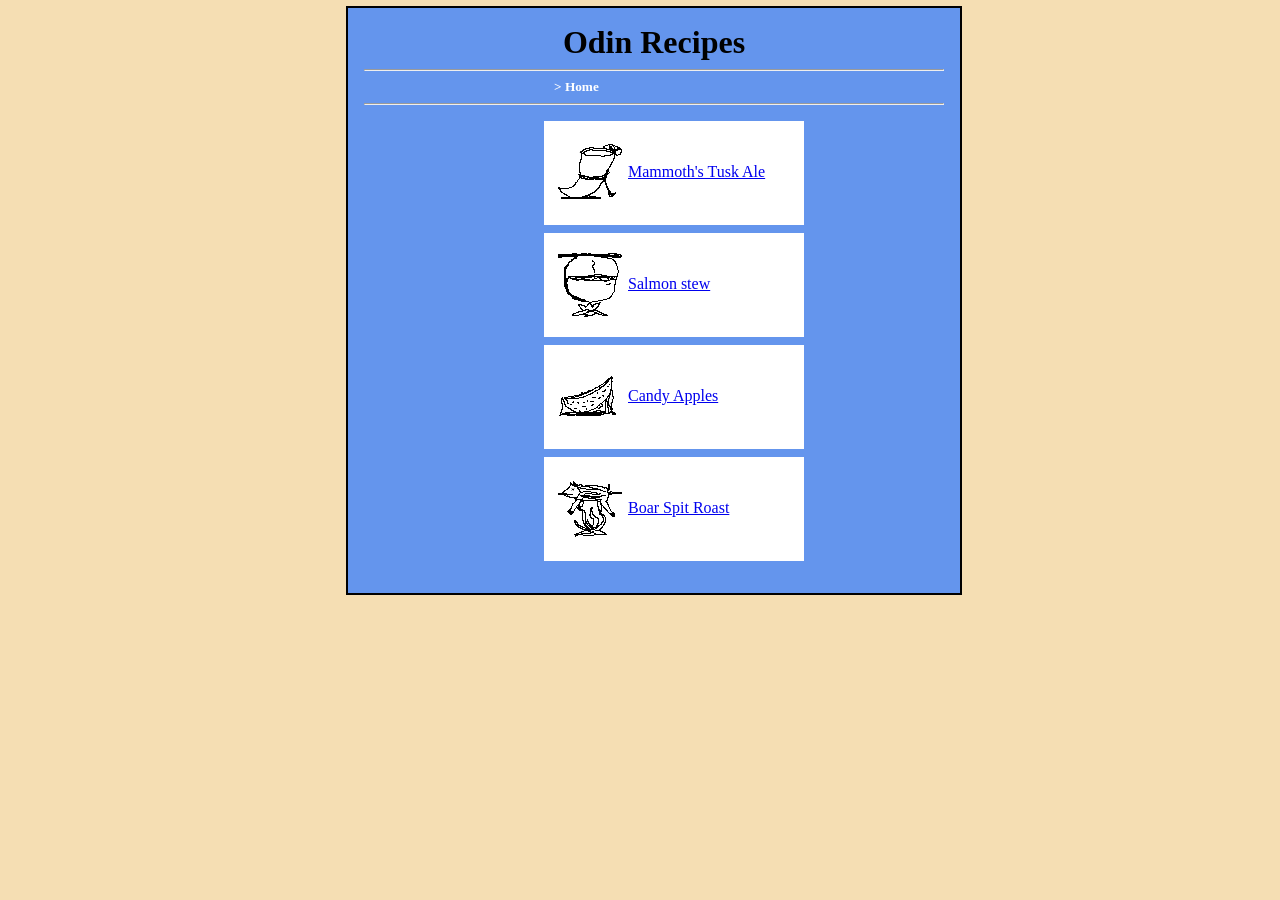
<file: index.html>
<!doctype html>

<html lang="en">
  <head>
	<meta charset="UTF-8">
	<title>Odin Recipes</title>
	<link rel="stylesheet" href="style.css">
  </head>
  <body>
	<h1>Odin Recipes</h1>
  <hr>
	<h5>> Home</h5>
  <hr>
  <div class="recipelist">
	<ul>
	  <li><a href="./recipes/ale.html"><img src="./recipes/images/ale.png" alt="Ale">Mammoth's Tusk Ale</a></li>
	  <li><a href="./recipes/stew.html"><img src="./recipes/images/stew.png" alt="Stew">Salmon stew</a></li>
	  <li><a href="./recipes/apples.html"><img src="./recipes/images/apples.png" alt="Apples">Candy Apples</a></li>
	  <li><a href="./recipes/roast.html"><img src="./recipes/images/roast.png" alt="Roast">Boar Spit Roast</a></li>
	</ul>
  </div>
  </body>
</html>
</file>
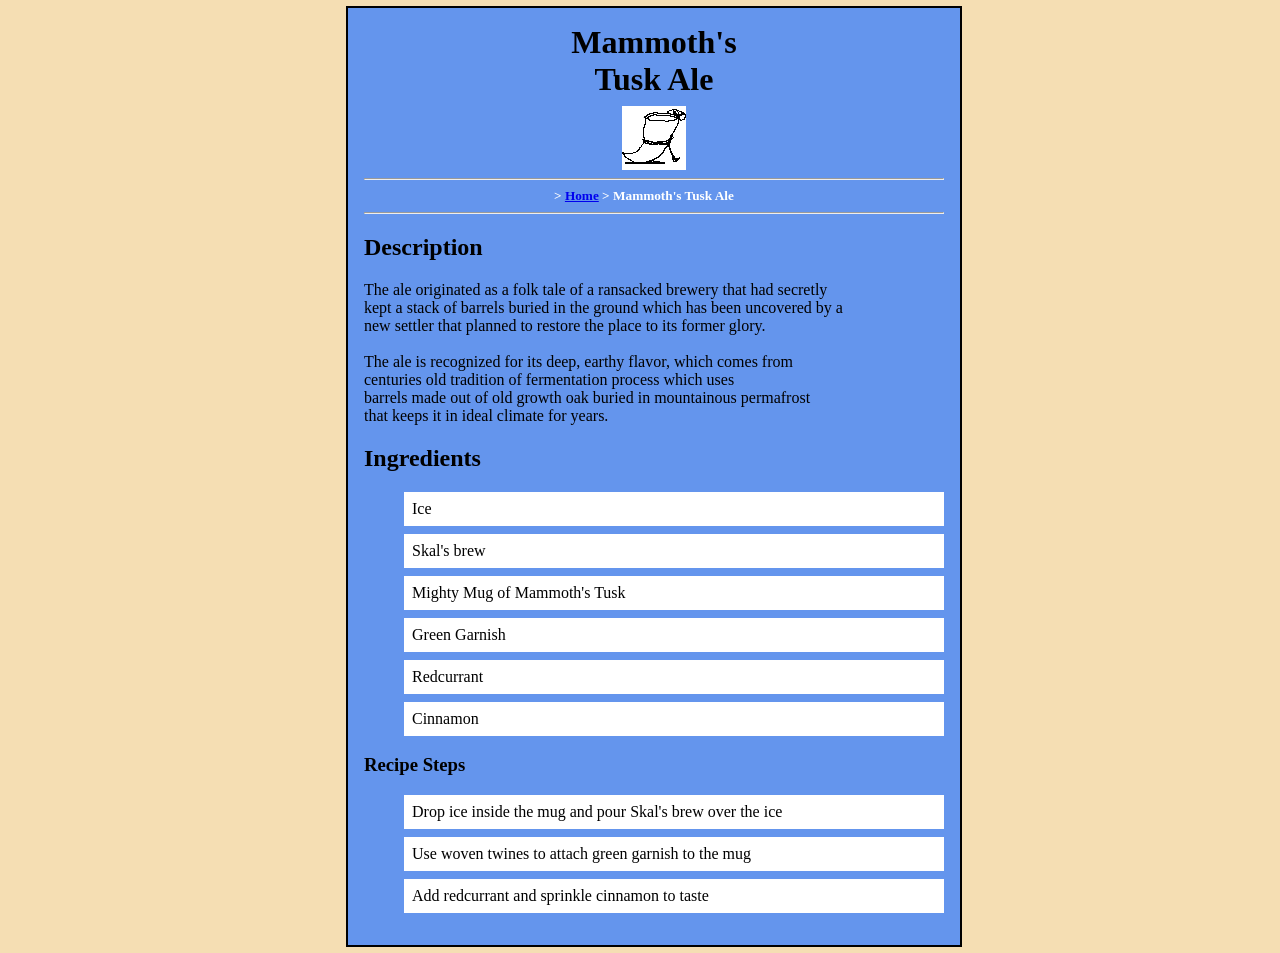
<file: recipes/ale.html>
<!DOCTYPE html>

<html lang="en">
    <head>
	<meta charset="UTF-8">
	<title>Mammoth's Tusk Ale</title>
	<link rel="stylesheet" href="../style.css">
    </head>

    <body>
	<h1>Mammoth's Tusk Ale</h1>
	<img src="./images/ale.png" width="64" height="64" alt="Ale">
	<hr>
	<h5> > <a href="../index.html">Home</a> > Mammoth's Tusk Ale </h5>
	<hr>
	<h2>Description</h2>
	<p>
	The ale originated as a folk tale of a ransacked brewery that had secretly<br>
	kept a stack of barrels buried in the ground which has been uncovered by a<br>
	new settler that planned to restore the place to its former glory.<br>
	<br>
	The ale is recognized for its deep, earthy flavor, which comes from<br>
	centuries old tradition of fermentation process which uses<br>
	barrels made out of old growth oak buried in mountainous permafrost<br>
	that keeps it in ideal climate for years.
	</p>
	<h2>Ingredients</h2>
	<ul>
	    <li>Ice</li>
	    <li>Skal's brew</li>
	    <li>Mighty Mug of Mammoth's Tusk</li>
	    <li>Green Garnish</li>
	    <li>Redcurrant</li>
	    <li>Cinnamon</li>
	</ul>
	<h3>Recipe Steps</h3>
	<ol>
	    <li>Drop ice inside the mug and pour Skal's brew over the ice</li>
	    <li>Use woven twines to attach green garnish to the mug</li>
	    <li>Add redcurrant and sprinkle cinnamon to taste</li>
	</ol>
    </body>

</html>
</file>
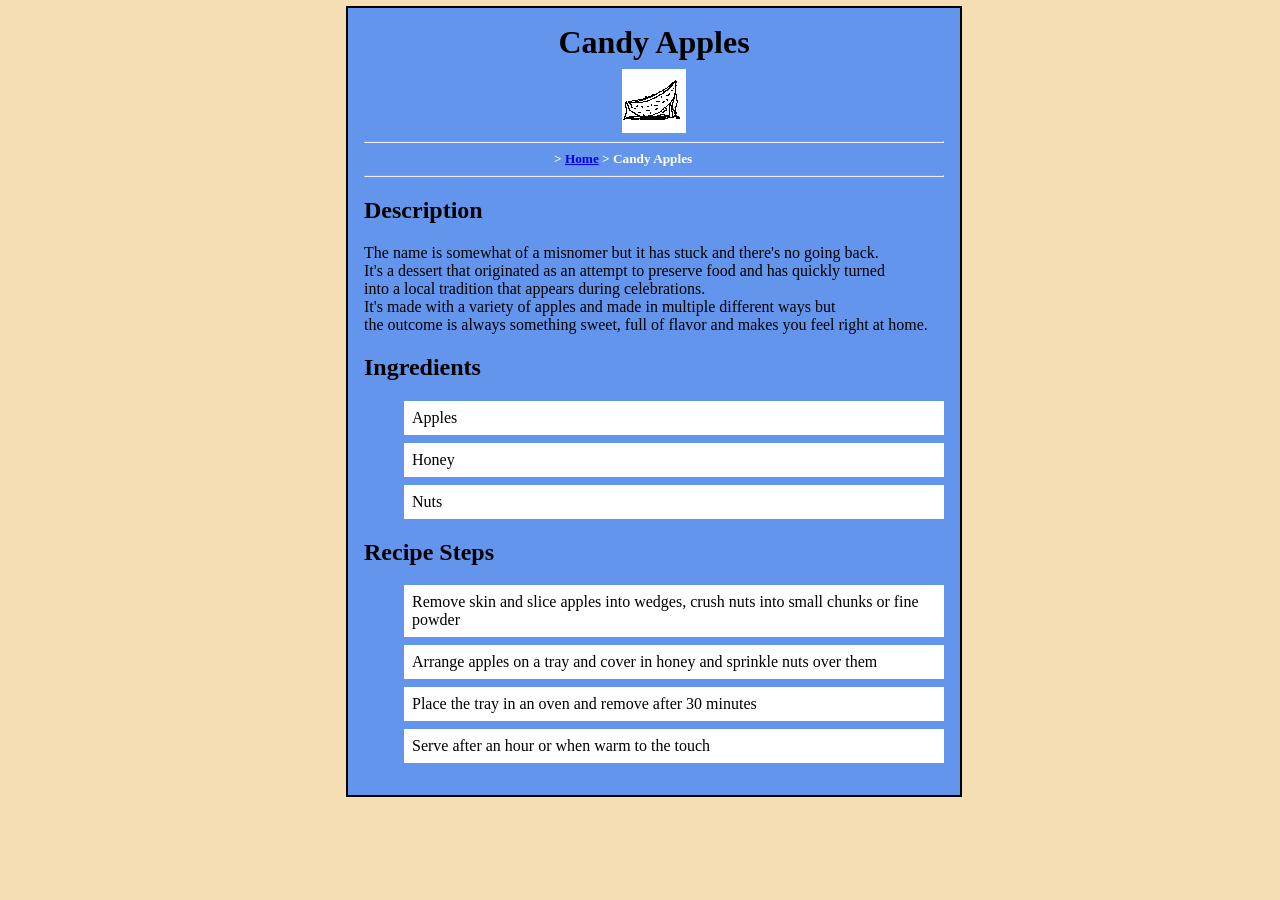
<file: recipes/apples.html>
<!DOCTYPE html>

<html lang="en">
    <head>
	<meta charset="UTF-8">
	<title>Candy Apples</title>
	<link rel="stylesheet" href="../style.css">
    </head>

    <body>
	<h1>Candy Apples</h1>
	<img src="./images/apples.png" alt="Apples">
	<hr>
	<h5> > <a href="../index.html">Home</a> > Candy Apples </h5>
	<hr>
	<h2>Description</h2>
	<p>
	The name is somewhat of a misnomer but it has stuck and there's no going back.<br>
	It's a dessert that originated as an attempt to preserve food and has quickly turned<br>
	into a local tradition that appears during celebrations.<br>
	It's made with a variety of apples and made in multiple different ways but<br>
	the outcome is always something sweet, full of flavor and makes you feel right at home.
	</p>
	<h2>Ingredients</h2>
	<ul>
	    <li>Apples</li>
	    <li>Honey</li>
	    <li>Nuts</li>
	</ul>
	<h2>Recipe Steps</h2>
	<ol>
	    <li>Remove skin and slice apples into wedges, crush nuts into small chunks or fine powder</li>
	    <li>Arrange apples on a tray and cover in honey and sprinkle nuts over them</li>
	    <li>Place the tray in an oven and remove after 30 minutes</li>
	    <li>Serve after an hour or when warm to the touch</li>
	</ol>
    </body>

</html>
</file>
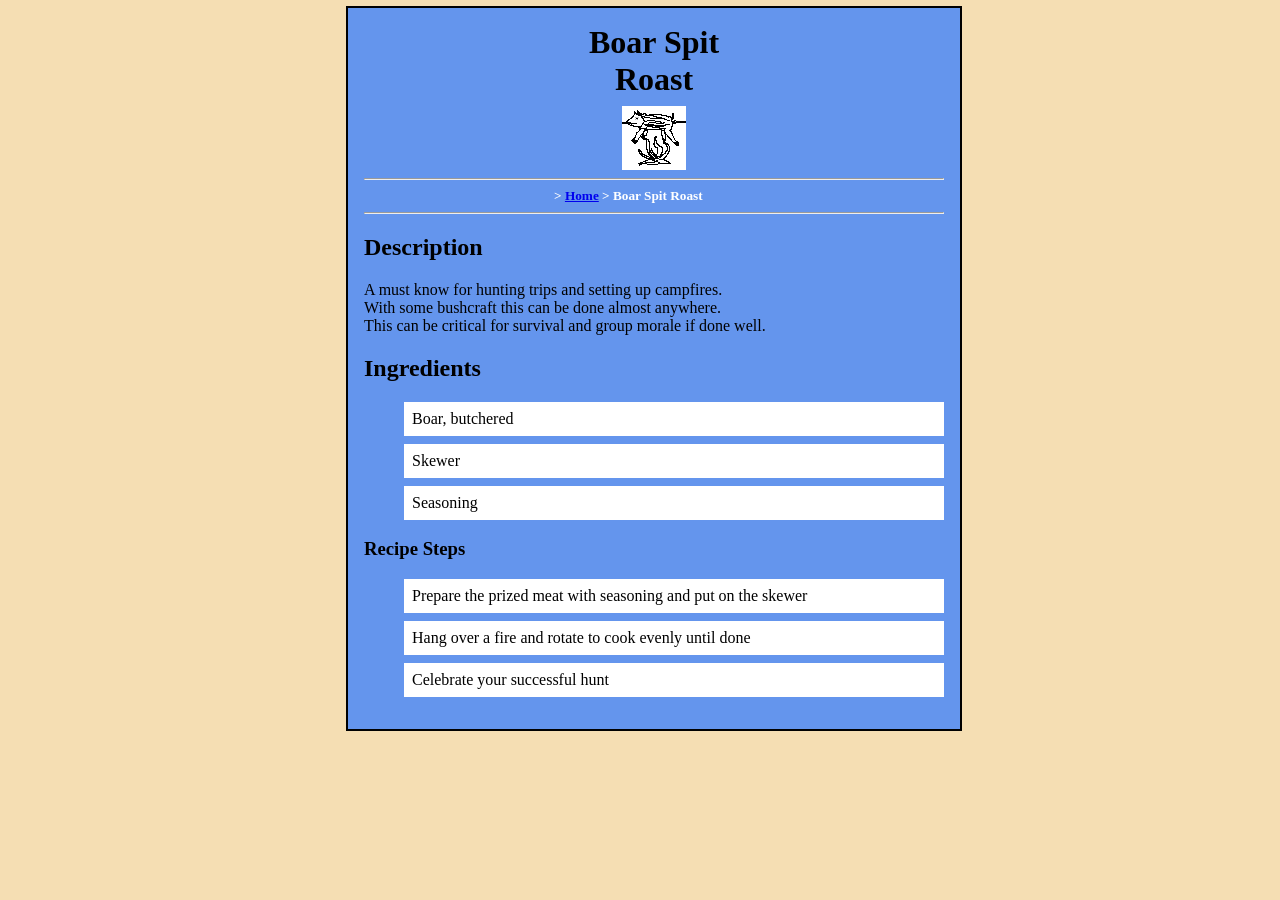
<file: recipes/roast.html>
<!DOCTYPE html>

<html lang="en">
    <head>
	<meta charset="UTF-8">
	<title>Boar Spit Roast</title>
	<link rel="stylesheet" href="../style.css">
    </head>

    <body>
	<h1>Boar Spit Roast</h1>
	<img src="./images/roast.png" alt="Roast">
	<hr>
	<h5> > <a href="../index.html">Home</a> > Boar Spit Roast </h5>
	<hr>
	<h2>Description</h2>
	<p>
	A must know for hunting trips and setting up campfires.<br>
	With some bushcraft this can be done almost anywhere.<br>
	This can be critical for survival and group morale if done well.
	</p>
	<h2>Ingredients</h2>
	<ul>
	    <li>Boar, butchered</li>
	    <li>Skewer</li>
	    <li>Seasoning</li>
	</ul>
	<h3>Recipe Steps</h3>
	<ol>
	    <li>Prepare the prized meat with seasoning and put on the skewer</li>
	    <li>Hang over a fire and rotate to cook evenly until done</li>
	    <li>Celebrate your successful hunt</li>
	</ol>
    </body>

</html>
</file>
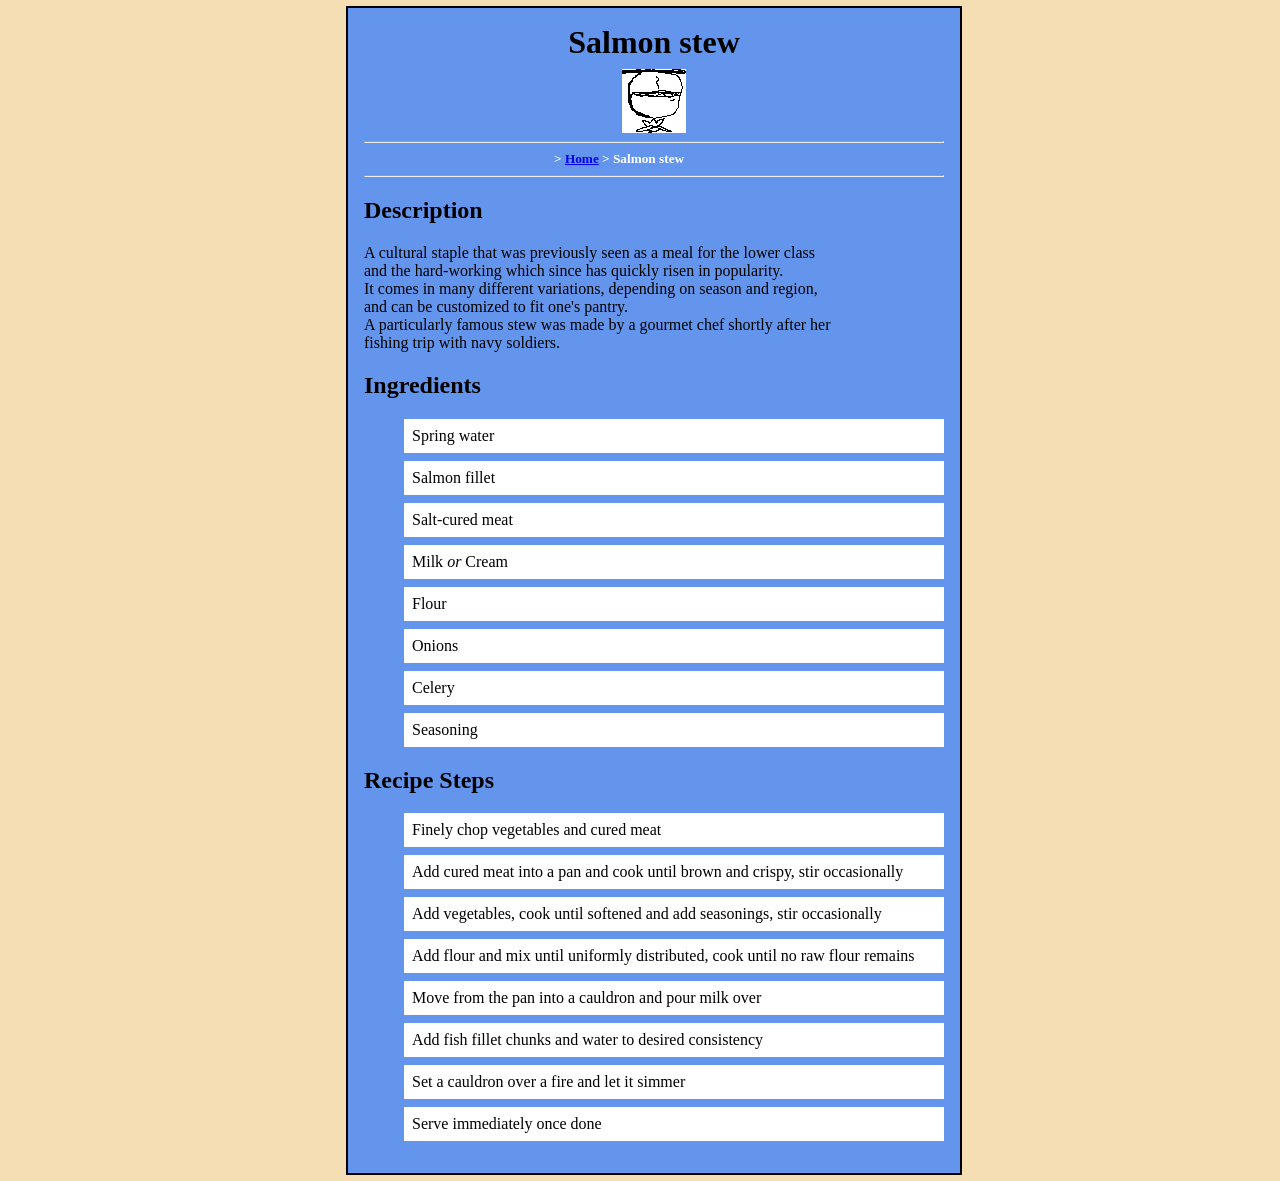
<file: recipes/stew.html>
<!DOCTYPE html>

<html lang="en">
    <head>
	<meta charset="UTF-8">
	<title>Salmon stew</title>
	<link rel="stylesheet" href="../style.css">
    </head>

    <body>
	<h1>Salmon stew</h1>
	<img src="./images/stew.png" alt="Stew">
	<hr>
	<h5> > <a href="../index.html">Home</a> > Salmon stew </h5>
	<hr>
	<h2>Description</h2>
	<p>
	A cultural staple that was previously seen as a meal for the lower class<br>
	and the hard-working which since has quickly risen in popularity.<br>
	It comes in many different variations, depending on season and region,<br>
	and can be customized to fit one's pantry.<br>
	A particularly famous stew was made by a gourmet chef shortly after her<br>
	fishing trip with navy soldiers.
	</p>
	<h2>Ingredients</h2>
	<ul>
	    <li>Spring water</li>
	    <li>Salmon fillet</li>
	    <li>Salt-cured meat</li>
	    <li>Milk <em>or</em> Cream</li>
	    <li>Flour</li>
	    <li>Onions</li>
	    <li>Celery</li>
	    <li>Seasoning</li>
	</ul>
	<h2>Recipe Steps</h2>
	<ol>
	    <li>Finely chop vegetables and cured meat</li>
	    <li>Add cured meat into a pan and cook until brown and crispy, stir occasionally</li>
	    <li>Add vegetables, cook until softened and add seasonings, stir occasionally</li>
	    <li>Add flour and mix until uniformly distributed, cook until no raw flour remains</li>
	    <li>Move from the pan into a cauldron and pour milk over</li>
	    <li>Add fish fillet chunks and water to desired consistency</li>
	    <li>Set a cauldron over a fire and let it simmer</li>
	    <li>Serve immediately once done</li>
	</ol>
    </body>

</html>
</file>
<file: style.css>
html {
	background-color: wheat;
	width: 600px;
	margin: 0 auto;
}
body {
  width: 580px;
  height: auto;
  background-color: cornflowerblue;
  padding: 16px;
  outline: 2px solid;
}
hr {
  color: white;
}
h1 {
  width: 200px;
  margin: 0px auto;
  font-family: 'Brush Script MT', 'Lucida Handwriting', 'Georgia', cursive;
  text-align: center;
}
h5 {
  width: 200px;
  color: white;
  margin: 8px auto;
}
img {
  display: block;
  width: 64px;
  height: 64px;
  margin: 8px auto;
}
.recipelist {
  width: 300px;
  margin: 0px auto;
}
li {
  padding: 8px;
  margin: 8px auto;
  list-style-type: none;
  background-color: white;
}
li > a > img {
  display: inline;
  margin: 12px 6px;
  vertical-align: middle;
}
</file>
